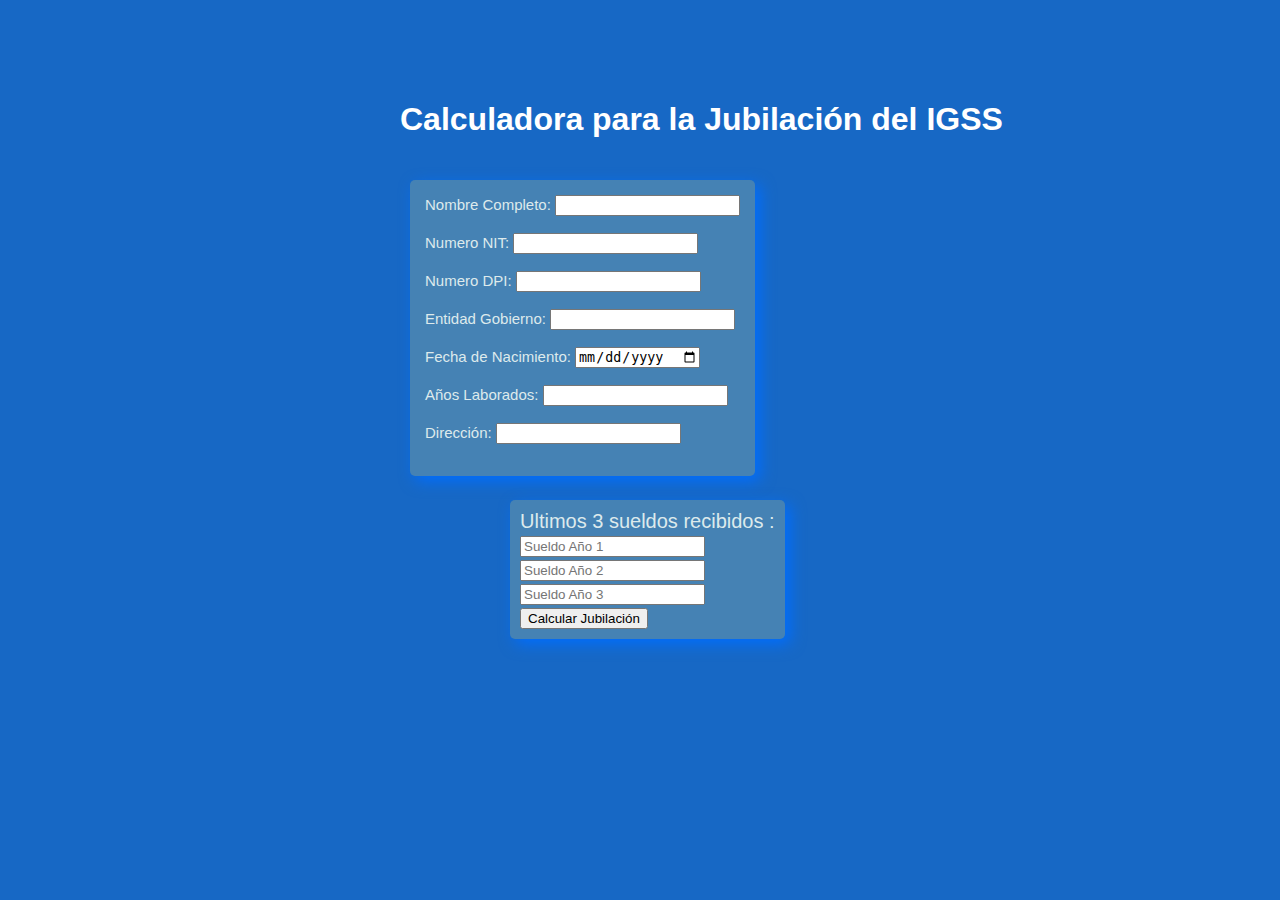
<file: index.html>
<!DOCTYPE html>
<html lang="es">
<head>
    <meta charset="UTF-8">
    <meta http-equiv="X-UA-Compatible" content="IE=edge">
    <meta name="viewport" content="width=device-width, initial-scale=1.0">
    <link rel="stylesheet" href="css-inicio.css">
    <title>Jubilación IGSS</title>
</head>
<body>
    <div class="enca">
        <h1>Calculadora para la Jubilación del IGSS</h1>
    </div>
    
    <div class="ingreso">
    <form id="jubilacionForm">
        <label for="nombreCompleto">Nombre Completo:</label>
        <input type="text" id="nombreCompleto" name="nombreCompleto" required><br><br>

        <label for="nit">Numero NIT:</label>
        <input type="text" id="nit" name="nit" required><br><br>

        <label for="dpi">Numero DPI:</label>
        <input type="text" id="dpi" name="dpi" required><br><br>

        <label for="entidadGobierno">Entidad Gobierno:</label>
        <input type="text" id="entidadGobierno" name="entidadGobierno" required><br><br>

        <label for="fechaNacimiento">Fecha de Nacimiento:</label>
        <input type="date" id="fechaNacimiento" name="fechaNacimiento" required><br><br>

        <label for="cantidadAniosLaborados">Años Laborados:</label>
        <input type="number" id="cantidadAniosLaborados" name="cantidadAniosLaborados" min="0" required><br><br>

        <label for="direccion">Dirección:</label>
        <input type="text" id="direccion" name="direccion" required><br><br>
    </div>

<div class="sueldos">
        <label for="sueldos">Ultimos 3 sueldos recibidos :</label><br>
        <input type="number" id="sueldoAnio1" name="sueldoAnio1" placeholder="Sueldo Año 1" required><br>
        <input type="number" id="sueldoAnio2" name="sueldoAnio2" placeholder="Sueldo Año 2" required><br>
        <input type="number" id="sueldoAnio3" name="sueldoAnio3" placeholder="Sueldo Año 3" required><br>

        <button type="submit">Calcular Jubilación</button>
    </div>
    </form>

    <script src="script.js"></script>
</body>
</html>
</file>
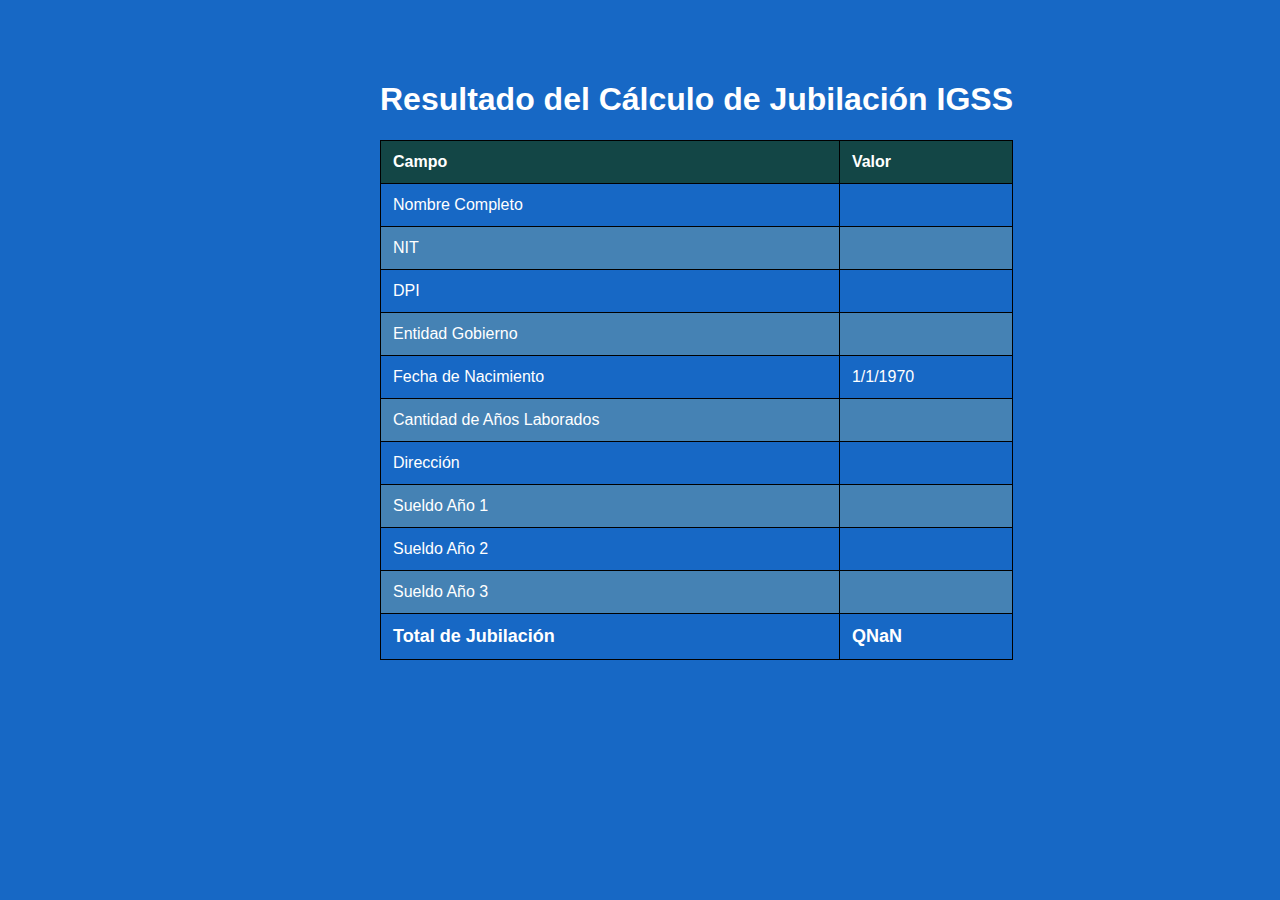
<file: resultado.html>
<!DOCTYPE html>
<html lang="es">
<head>
    <meta charset="UTF-8">
    <meta http-equiv="X-UA-Compatible" content="IE=edge">
    <meta name="viewport" content="width=device-width, initial-scale=1.0">
    <title>Resultado de Jubilación</title>
    <link rel="stylesheet" href="style.css">
</head>
<body>
    <h1>Resultado del Cálculo de Jubilación IGSS</h1>
    <table>
        <thead>
            <tr>
                <th>Campo</th>
                <th>Valor</th>
            </tr>
        </thead>
        <tbody>
            <tr>
                <td>Nombre Completo</td>
                <td id="nombreCompleto"></td>
            </tr>
            <tr>
                <td>NIT</td>
                <td id="nit"></td>
            </tr>
            <tr>
                <td>DPI</td>
                <td id="dpi"></td>
            </tr>
            <tr>
                <td>Entidad Gobierno</td>
                <td id="entidadGobierno"></td>
            </tr>
            <tr>
                <td>Fecha de Nacimiento</td>
                <td id="fechaNacimiento"></td>
            </tr>
            <tr>
                <td>Cantidad de Años Laborados</td>
                <td id="cantidadAniosLaborados"></td>
            </tr>
            <tr>
                <td>Dirección</td>
                <td id="direccion"></td>
            </tr>
            <tr>
                <td>Sueldo Año 1</td>
                <td id="sueldoAnio1"></td>
            </tr>
            <tr>
                <td>Sueldo Año 2</td>
                <td id="sueldoAnio2"></td>
            </tr>
            <tr>
                <td>Sueldo Año 3</td>
                <td id="sueldoAnio3"></td>
            </tr>
            <tr class="resultado">
                <td>Total de Jubilación</td>
                <td id="totalJubilacion"></td>
            </tr>
        </tbody>
    </table>

    <script>
        // Obtener parámetros de la URL
        const params = new URLSearchParams(window.location.search);

        // Asignar valores a los campos de la tabla
        document.getElementById('nombreCompleto').textContent = params.get('nombreCompleto');
        document.getElementById('nit').textContent = params.get('nit');
        document.getElementById('dpi').textContent = params.get('dpi');
        document.getElementById('entidadGobierno').textContent = params.get('entidadGobierno');
        document.getElementById('fechaNacimiento').textContent = new Date(params.get('fechaNacimiento')).toLocaleDateString();
        document.getElementById('cantidadAniosLaborados').textContent = params.get('cantidadAniosLaborados');
        document.getElementById('direccion').textContent = params.get('direccion');
        document.getElementById('sueldoAnio1').textContent = params.get('sueldoAnio1');
        document.getElementById('sueldoAnio2').textContent = params.get('sueldoAnio2');
        document.getElementById('sueldoAnio3').textContent = params.get('sueldoAnio3');
        document.getElementById('totalJubilacion').textContent = 'Q' + parseFloat(params.get('totalJubilacion')).toFixed(2);
    </script>
</body>
</html>
</file>
<file: css-inicio.css>
body {
    font-family: Arial, sans-serif;
    margin: 50px;
    padding: 0;
    background-color: #1768c5;
    color: #ffffff;
    position: absolute;
    top: 30px;
    left: 350px;
    
}


.sueldos{
    font-size: 20px;
    color: #ddeaec; 
    background-color: #4582b4; 
    box-shadow: 5px 5px 15px rgb(0, 110, 255);
    padding: 10px; 
    border-radius: 5px; 
    display: inline-block;
    position: absolute;
    top: 420px;
    left: 110px;  

}

.ingreso{
    font-size: 15px;
    color: #ddeaec; 
    background-color: #4582b4; 
    box-shadow: 5px 5px 15px rgb(0, 110, 255);
    padding: 15px; 
    border-radius: 5px; 
    position: absolute;
    top: 100px;
    left: 10px;  

}
</file>
<file: style.css>
body {
            font-family: Arial, sans-serif;
            margin: 30px;
            padding: 0;
            background-color: #1768c5;
            color: #ffffff;
            position: absolute;
            top: 30px;
            left: 350px;
            
        }


        table {
            width: 100%;
            border-collapse: collapse;
            margin: 20px 0;
        }
        table, th, td {
            border: 1px solid #000000;
            color: white;
        }
        th, td {
            padding: 12px;
            text-align: left;
        }
        th {
            background-color: #134646;
            color: rgb(255, 255, 255);
        }
        tr:nth-child(even) {
            background-color: #4582b4;
        }
        .resultado {
            font-weight: bold;
            font-size: 18px;
            color: #F2630D;
        }
</file>
